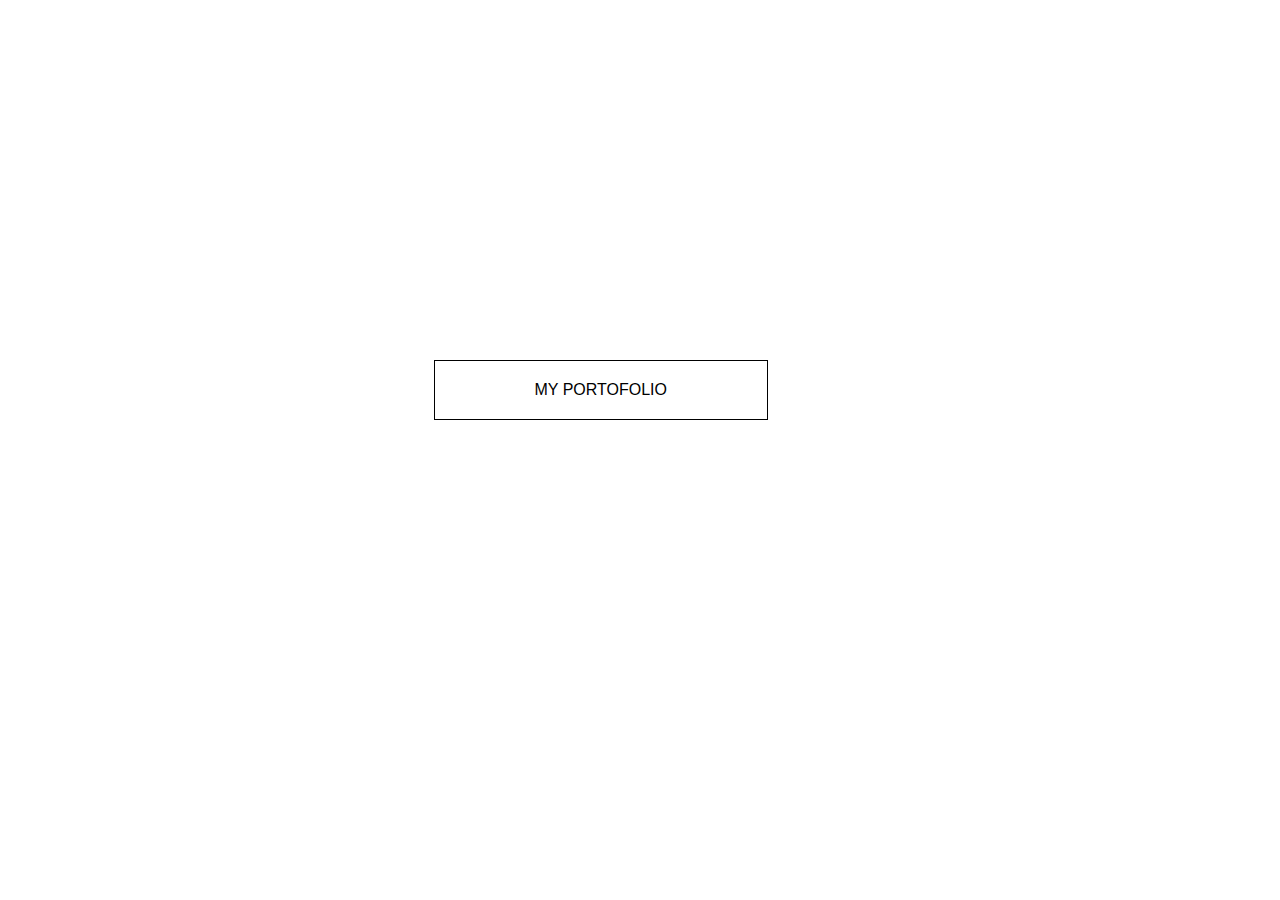
<file: D_Morning_RifkiIskandar/index.html>
<!DOCTYPE html>
<html lang="en">

<head>
    <meta charset="UTF-8">
    <meta name="viewport" content="width=device-width, initial-scale=1.0">
    <title>Document</title>
    <link rel="stylesheet" href="style.css">
</head>

<body>
    <a href="menu.html">
        <div class="btn-open">
            MY PORTOFOLIO
        </div>
    </a>
</body>

</html>
</file>
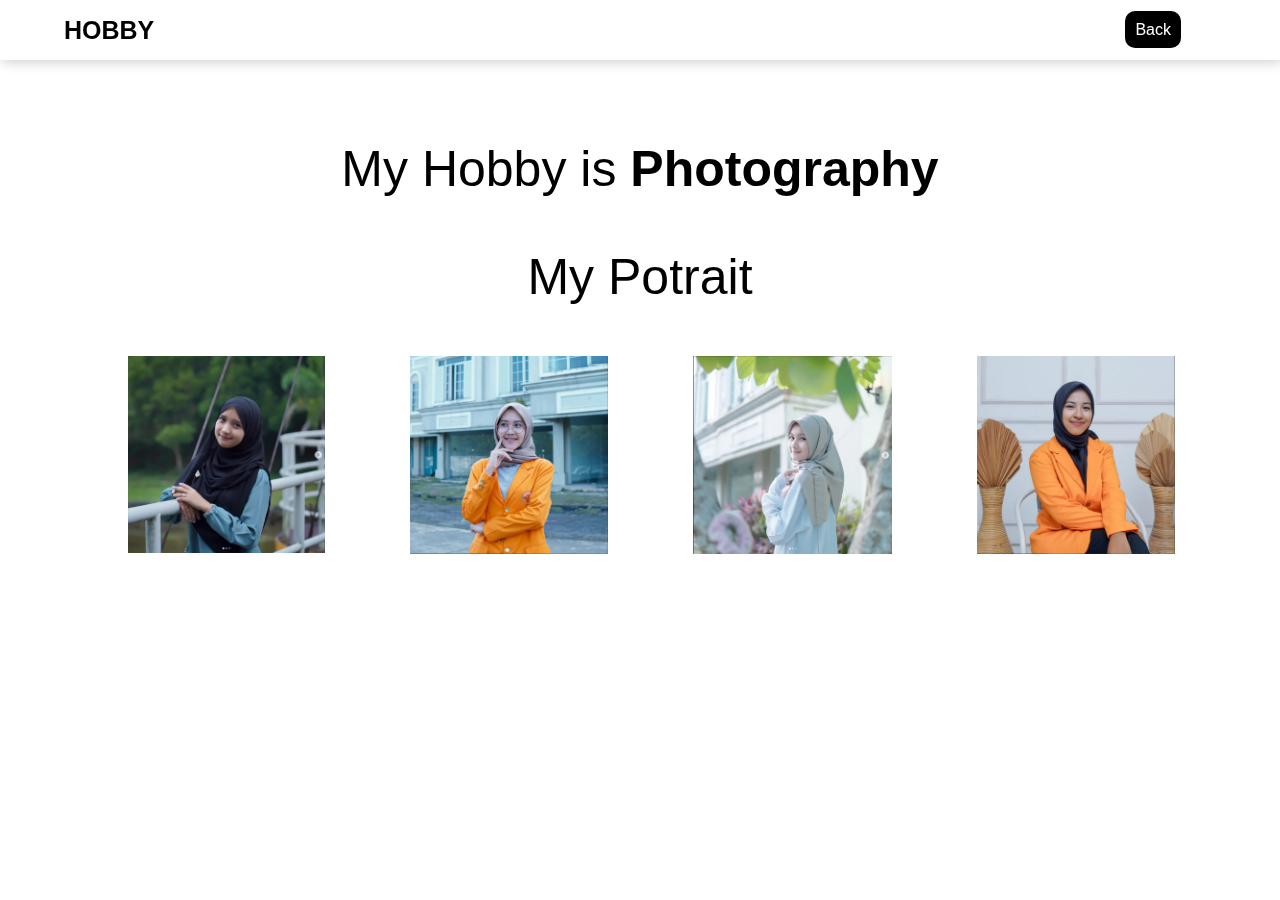
<file: D_Morning_RifkiIskandar/hobby.html>
<!DOCTYPE html>
<html lang="en">

<head>
    <meta charset="UTF-8">
    <meta name="viewport" content="width=device-width, initial-scale=1.0">
    <title>Document</title>
    <link rel="stylesheet" href="style.css">
    <style>
        body {
            padding: 0;
            margin: 0;
            background-color: white;
        }

        ul {
            list-style: none;
        }

        a {
            text-decoration: none;
        }

        nav {
            display: flex;
            justify-content: space-between;
            align-items: center;
            height: 60px;
            width: 90%;
            background-color: white;
            box-shadow: 2px 2px 12px rgba(0, 0, 0, 0.2);
            padding: 0 5%;
            position: fixed;
            z-index: 2;
        }

        nav ul {
            display: flex;
        }

        nav ul li a {
            margin: 35px;
            font-family: Arial, Helvetica, sans-serif;
            color: black;
            font-size: 16px;
            font-weight: 400;
        }

        nav ul li a:hover {
            color: rgb(198, 22, 22);
        }

        .logo {
            color: black;
            font-size: 25px;
            font-weight: 800;
            text-transform: uppercase;
        }

        .myhobby-desc {
            position: absolute;
            top: 10%;
            width: 100%;
            height: 50vh;

            justify-content: center;
        }

        .myhobby-desc p {
            font-size: 50px;
            text-align: center;
        }

        .row {
            display: flex;
            margin: 20px;
            margin-left: 10%;
        }

        .row img {
            width: 70%;
            height: auto;
            transition: trasform 0.3s;
        }

        .row img:hover {
            width: 72%;
            height: auto;
            transform: scale(1.3);
        }
    </style>
</head>

<body>
    <div class="navbar">
        <nav>
            <a href="menu.html" class="logo">hobby</a>
            <ul>
                <li><a href="menu.html"
                        style="color: white; background-color: black; padding: 10px; border-radius: 10px;">Back</a>
                </li>
            </ul>
        </nav>
    </div>
    <div class="myhobby-desc">
        <p>My Hobby is <b>Photography</b></p>
        <p>My Potrait</p>
        <div class="row">
            <div class="kolom">
                <a href="https://www.instagram.com/rf.photo__/?img_index=1" target="_blank">
                    <img src="img/1.png" alt="">
                </a>
            </div>
            <div class="kolom">
                <a href="https://www.instagram.com/rf.photo__/?img_index=2" target="_blank">
                    <img src="img/2.png" alt="">
                </a>
            </div>
            <div class="kolom">
                <a href="https://www.instagram.com/rf.photo__/?img_index=3" target="_blank">
                    <img src="img/3.png" alt="">
                </a>
            </div>
            <div class="kolom">
                <a href="https://www.instagram.com/rf.photo__/?img_index=4" target="_blank">
                    <img src="img/4.png" alt="">
                </a>
            </div>
        </div>

    </div>
</body>

</html>
</file>
<file: D_Morning_RifkiIskandar/style.css>
* {
    font-family: Arial, Helvetica, sans-serif;
}

.btn-open {
    border: 1px solid black;
    position: absolute;
    padding: 20px 100px 20px 100px;
    top: 40%;
    right: 40%;
    transition: background-color 0.3s, color 0.3s, transform 0.3s;
    color: black;
    font-family: Arial, Helvetica, sans-serif;
}

.btn-open:hover {
    background-color: black;
    border: 5px solid white;
    color: white;
    transform: scale(1.1);
    font-size: 15px;
}

.menu {
    text-decoration: none;
    display: flex;
    justify-content: center;
    align-items: center;
    color: black;
    transition: background-color 0.3s, color 0.3s, transform 0.3s;
    border: 1px solid black;
}

.menu:hover {
    background-color: black;
    border: 1px solid white;
    color: white;
    transform: scale(1.-1);
}

.about {
    grid-column: 1 / 2;
    grid-row: 1 / 2;
}

.education {
    grid-column: 2 / 3;
    grid-row: 1 / 2;
}

.hobby {
    grid-column: 2 / 3;
    grid-row: 2 / 3;
}

.gambar-profil {
    position: absolute;
    padding: 100px;
    border: 1px solid black;
    top: 50%;
    left: 50%;
    transform: translate(-50%, -50%);
    border-radius: 100%;
    background-color: black;
    color: white;
    text-decoration: none;
    transition: transform 0.3s;
}

.gambar-profil:hover {
    padding: 150px;
    transform: scale(1.1) translate(-45%, -45%);
    border: 1px solid black;
    background: url("/img/Rifki.jpg") no-repeat center center fixed;
    background-size: cover;
}

.gambar-profil img {
    max-width: 100%;
    max-height: 100%;
}

footer {
    grid-column: 1 / -1;
    text-align: center;
    background-color: #333;
    color: #fff;
    padding: 25px;
}
</file>
